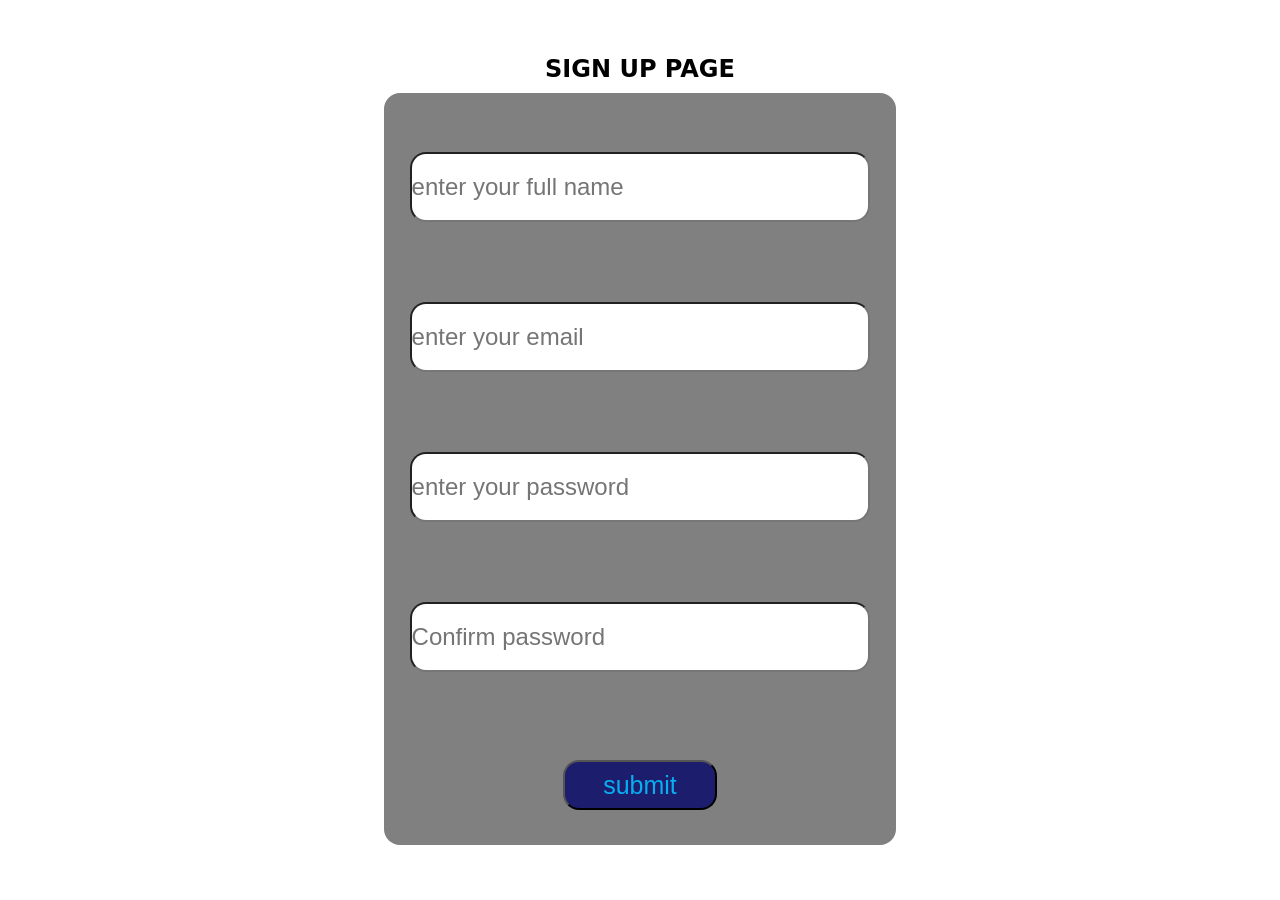
<file: index.html>
<!DOCTYPE html>
<html lang="en">
<head>
    <meta charset="UTF-8">
    <meta name="viewport" content="width=device-width, initial-scale=1.0">
    <title>sign up</title>
    <link rel="stylesheet" href="style.css">
</head>
<body>
    <h2>Sign up page</h2>
    <formn class="form" id="signup">
        <input type="text" id="fullname" placeholder="enter your full name">
        <input type="email" id="email" placeholder="enter your email">
        <input type="password" id="password" placeholder="enter your password">
        <input type="confirmPassword" id="confirmPassword" placeholder="Confirm password">
        <p id="error"></p>
        <button id="button">submit</button>
    </form>
    <script src="main.js"></script>
</body>
</html>
</file>
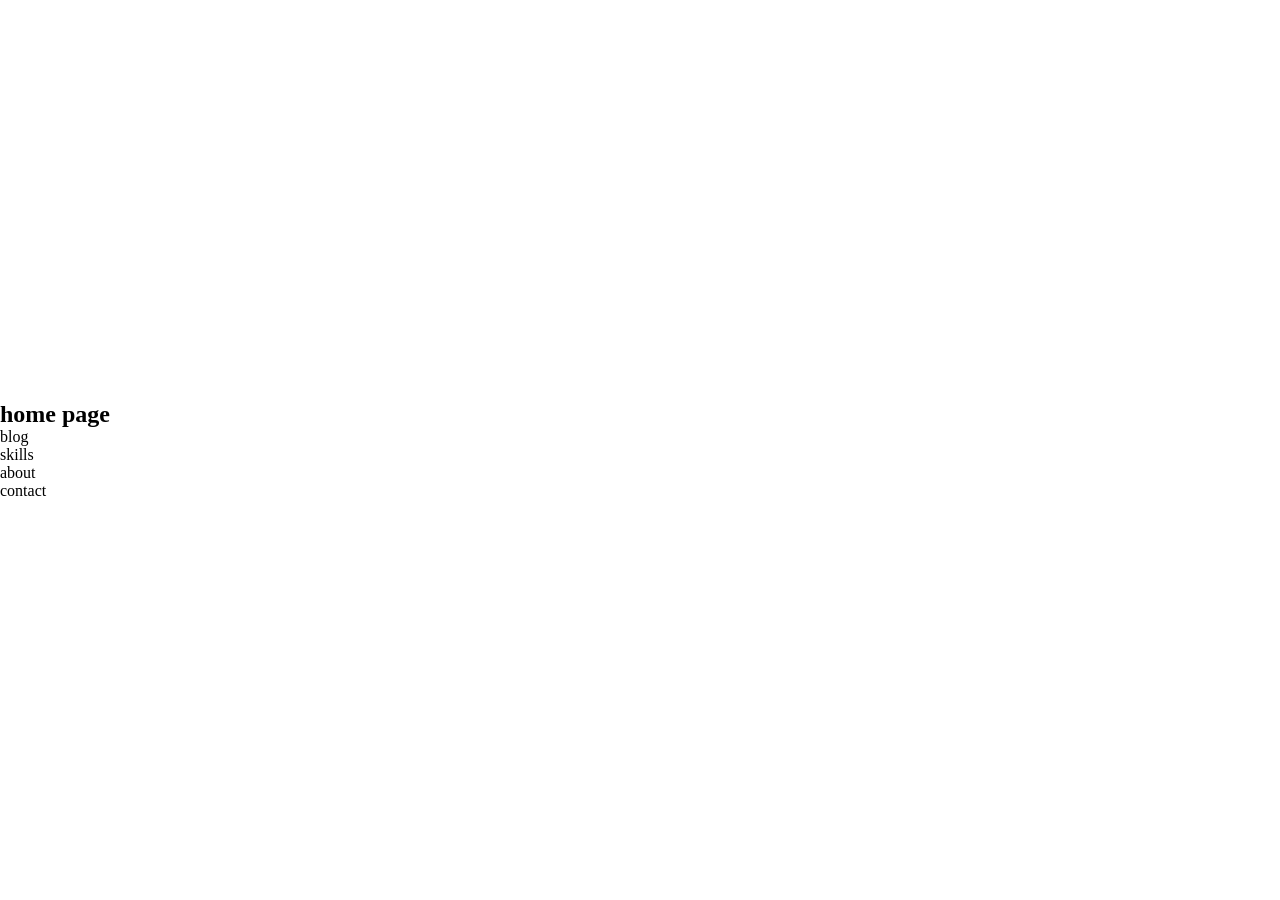
<file: home.html>
<!DOCTYPE html>
<html lang="en">
<head>
    <meta charset="UTF-8">
    <meta name="viewport" content="width=device-width, initial-scale=1.0">
    <title>home page</title>
    <link rel="stylesheet" href="style2.css">
</head>
<body>
    <h2>home page</h2>
    <header>
        
        <nav>
            <ul>
                <li>blog</li>
                <li>skills</li>
                <li>about</li>
                <li>contact</li>
            </ul>
        </nav>
    </header>
    <main>
        <section></section>
    </main>
    <footer></footer>
</body>
</html>
</file>
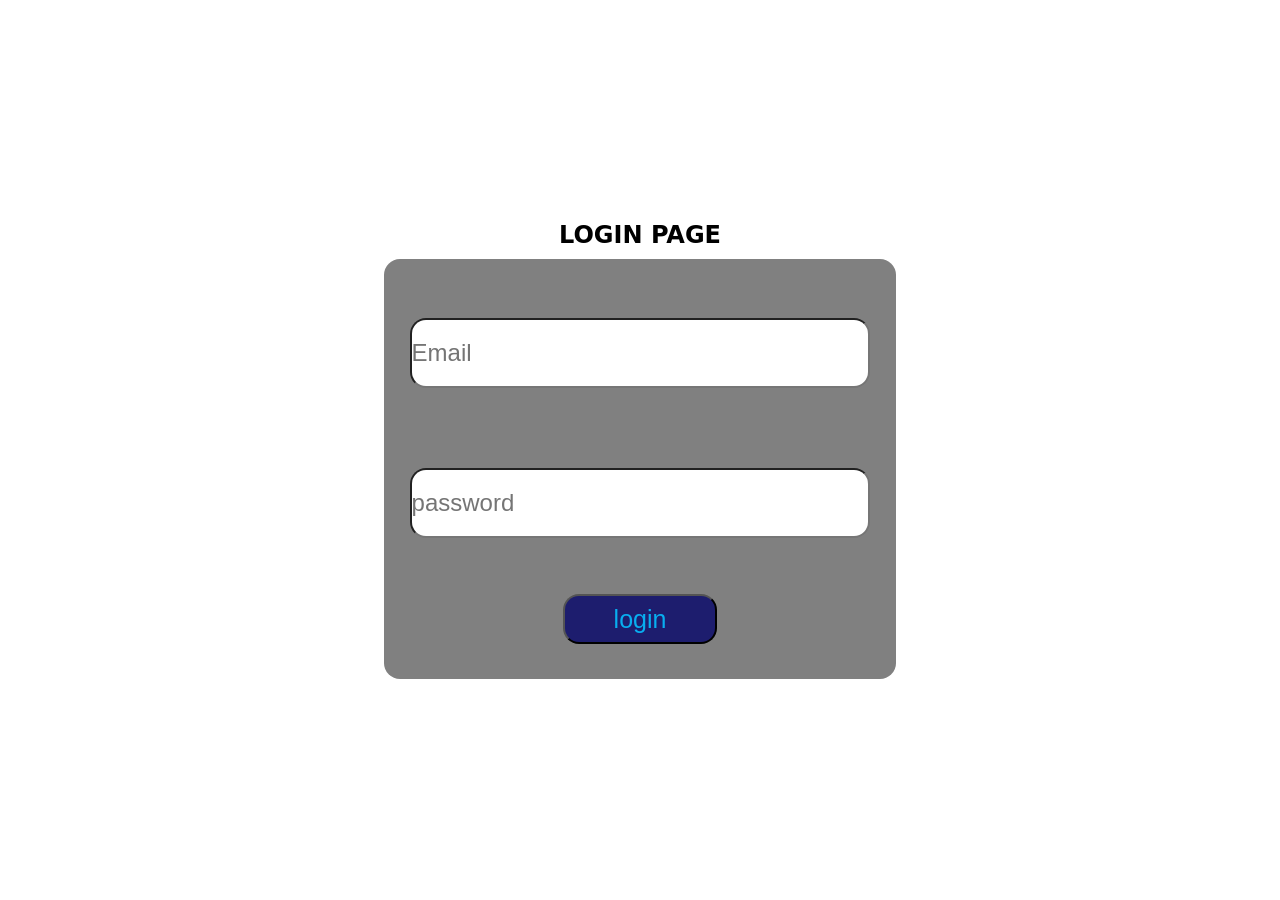
<file: login.html>
<!DOCTYPE html>
<html lang="en">
<head>
    <meta charset="UTF-8">
    <meta name="viewport" content="width=device-width, initial-scale=1.0">
    <title>login</title>
    <link rel="stylesheet" href="style.css">
</head>
<body>
    <h2>Login page</h2>
    <form class="form" id="login">
        <input type="email" id="email" placeholder="Email">
        <input type="password" id="password" placeholder="password">
        <button id="button">login</button>
    </form>
    <script src="main2.js"></script>
</body>
</html>
</file>
<file: style.css>
*{
    margin: 0;
    padding: 0;
    box-sizing: border-box;
    list-style: none;
}
body{
    height: 100vh;
    display: flex;
    flex-direction: column;
    justify-content: center;
    
}
h2{
    margin-bottom: 10px;
    display: flex;
    justify-content: center;
    text-transform: uppercase;
    font-family: system-ui, -apple-system, BlinkMacSystemFont, 'Segoe UI', Roboto, Oxygen, Ubuntu, Cantarell, 'Open Sans', 'Helvetica Neue', sans-serif;
}

.form{
    padding-top: 35px;
    display: flex;
    flex-direction: column;
    justify-content: center;
    align-items: center;
    width: 40%;
    margin: 0% 30%;
    gap: 2rem;
    background-color: gray;
    border-radius: 1rem;
}

input{
    width: 90%;
    height: 70px;
    border-radius: 1rem;
    margin: 24px ;
    font-size: 24px;
}
button{
    width: 30%;
    height: 50px;
    color: rgb(8, 174, 240);
    background-color: rgb(29, 29, 110);
    font-size: 25px;
    cursor: pointer;
    border-radius: 1rem;
    margin-bottom: 35px;
}
</file>
<file: style2.css>
*{
    margin: 0;
    padding: 0;
    box-sizing: border-box;
    list-style: none;
}
body{
    height: 100vh;
    display: flex;
    flex-direction: column;
    justify-content: center;
    
    
}
</file>
